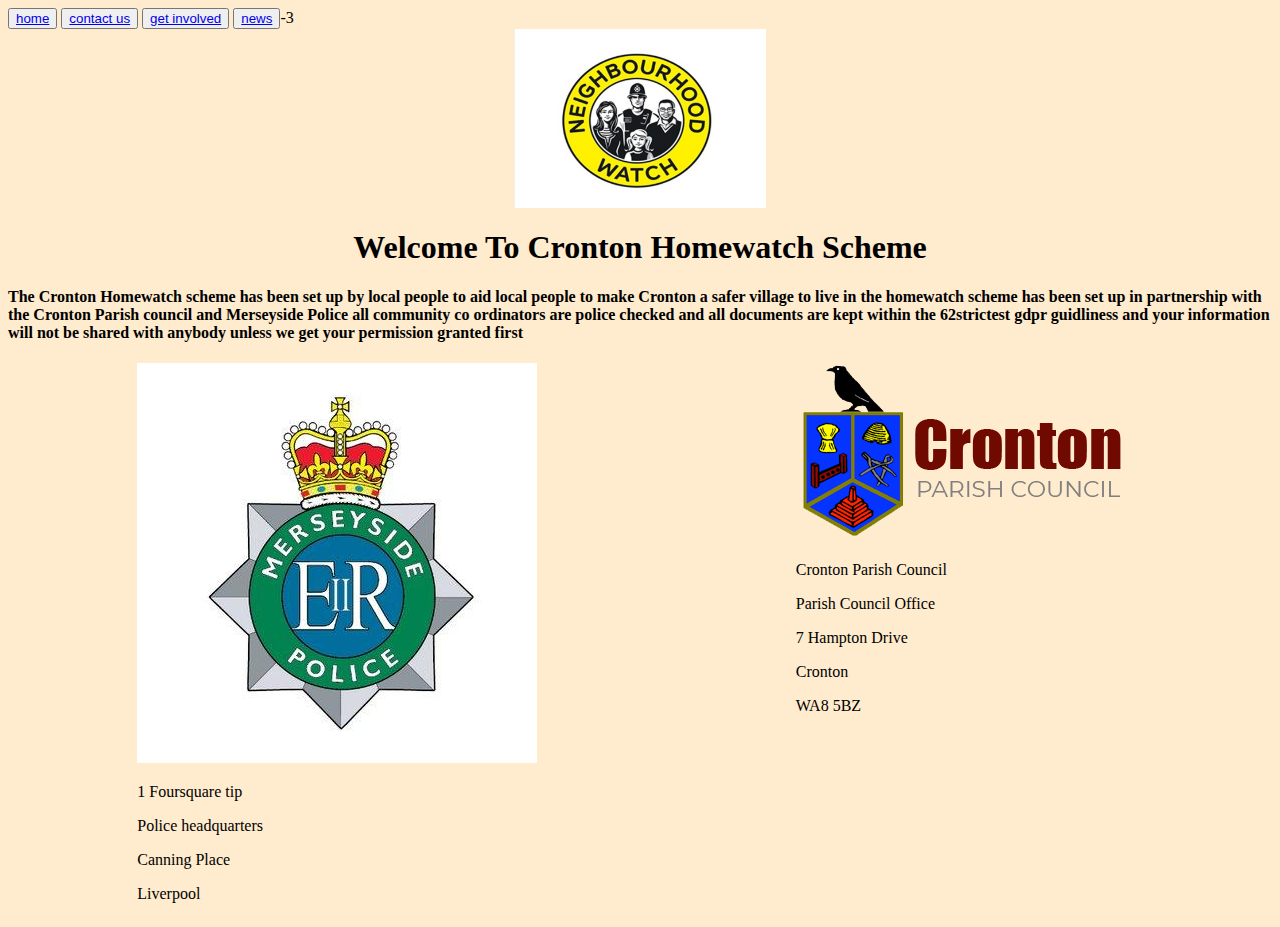
<file: index.html>
<!DOCTYPE html>
<html lang="en">
<link rel="stylesheet" href="home.css">

<head>
    <meta charset="UTF-8">
    <title>Cronton home watch</title>
</head>

<body>
    <button><a href="index.html">home</a></button>
    <button><a href="contactus.html">contact us</a></button>
    <button><a href="getinvolved.html">get involved</a></button>
    <button><a href="news.html">news</a></button>-3
    <div>
        <img src="images/wat.jpg" alt="watch logo" class="watch">
    </div>
    <h1>Welcome To Cronton Homewatch Scheme </h1>
    <h4 class="home"> The Cronton Homewatch scheme has been set up by local people to aid local people to make Cronton a safer village to live in the homewatch scheme has been set up in partnership with the Cronton Parish council and Merseyside Police all community co
        ordinators are police checked and all documents are kept within the 62strictest gdpr guidliness and your information will not be shared with anybody unless we get your permission granted first</h4>
    <div class="pictures">
        <div>
            <img src="images/crest.jpg" alt="">
            <p> 1 Foursquare tip</p>
            <p>Police headquarters</p>
            <p>Canning Place</p>
            <p>Liverpool</p>
        </div>
        <div>
            <img src="images/pcclogo.png" alt="">
            <p>Cronton Parish Council</p>
            <p>Parish Council Office</p>
            <p>7 Hampton Drive</p>
            <p>Cronton</p>
            <p>WA8 5BZ</p>
        </div>
    </div>
</body>

</html>
</file>
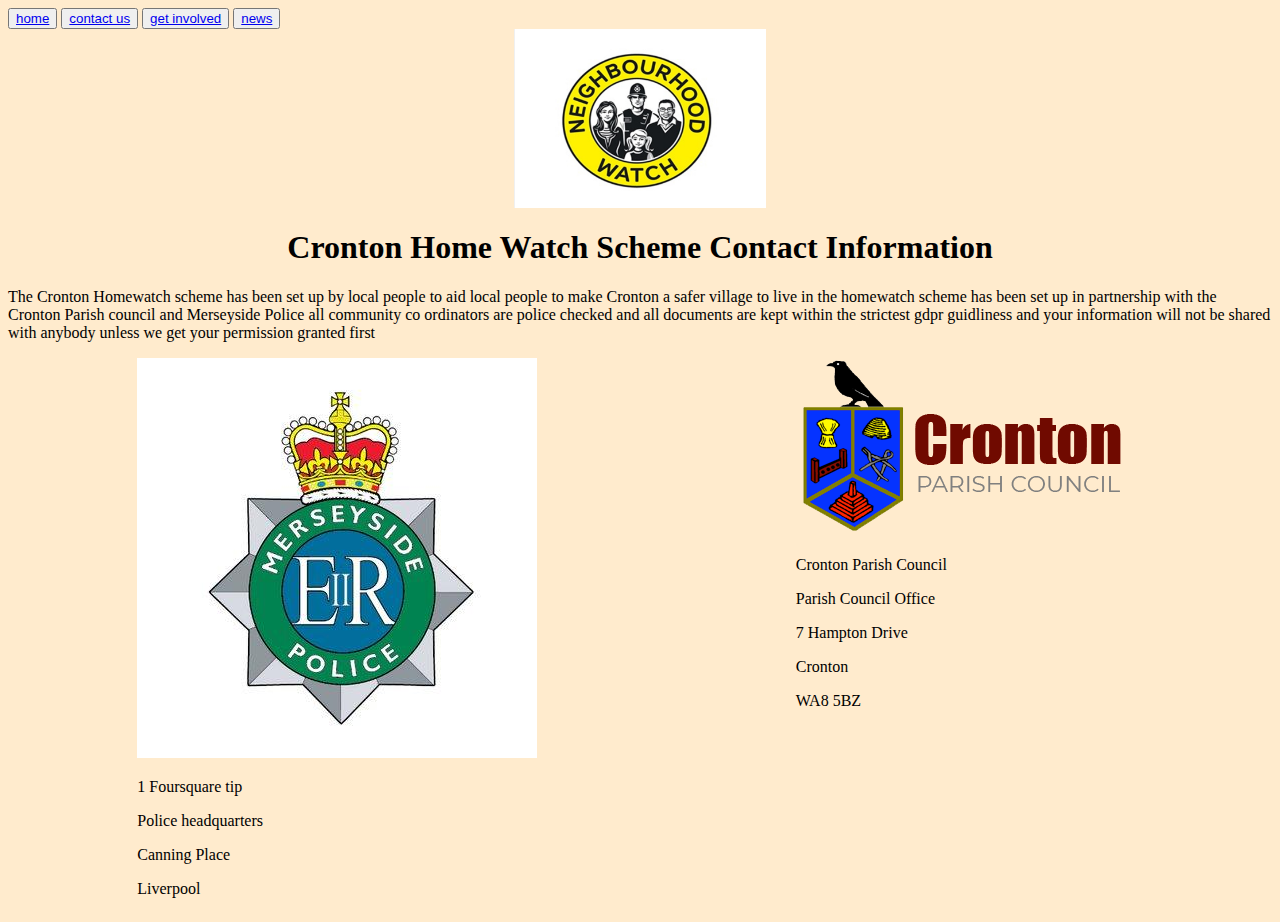
<file: contactus.html>
<!DOCTYPE html>
<html lang="en">

<head>
    <meta charset="UTF-8">
    <link rel="stylesheet" href="contactus.css">
    <title>Conton Home Watch </title>
</head>

<body>
    <button><a href="index.html">home</a></button>
    <button><a href="contactus.html">contact us</a></button>
    <button><a href="getinvolved.html">get involved</a></button>
    <button><a href="news.html">news</a></button>

    <div> <img src="images/wat.jpg" alt="watch logo" class="watch"> </div>
    <h1>Cronton Home Watch Scheme Contact Information </h1>
    <p>The Cronton Homewatch scheme has been set up by local people to aid local people to make Cronton a safer village to live in the homewatch scheme has been set up in partnership with the Cronton Parish council and Merseyside Police all community co
        ordinators are police checked and all documents are kept within the strictest gdpr guidliness and your information will not be shared with anybody unless we get your permission granted first </p>
    <div class="pictures">
        <div>
            <img src="images/crest.jpg" alt="">
            <p> 1 Foursquare tip</p>
            <p>Police headquarters</p>
            <p>Canning Place</p>
            <p>Liverpool</p>
        </div>

        <div>
            <img src="images/pcclogo.png" alt="">
            <p>Cronton Parish Council</p>
            <p>Parish Council Office</p>
            <p>7 Hampton Drive</p>
            <p>Cronton</p>
            <p>WA8 5BZ</p>
        </div>
    </div>
</body>

</html>
</file>
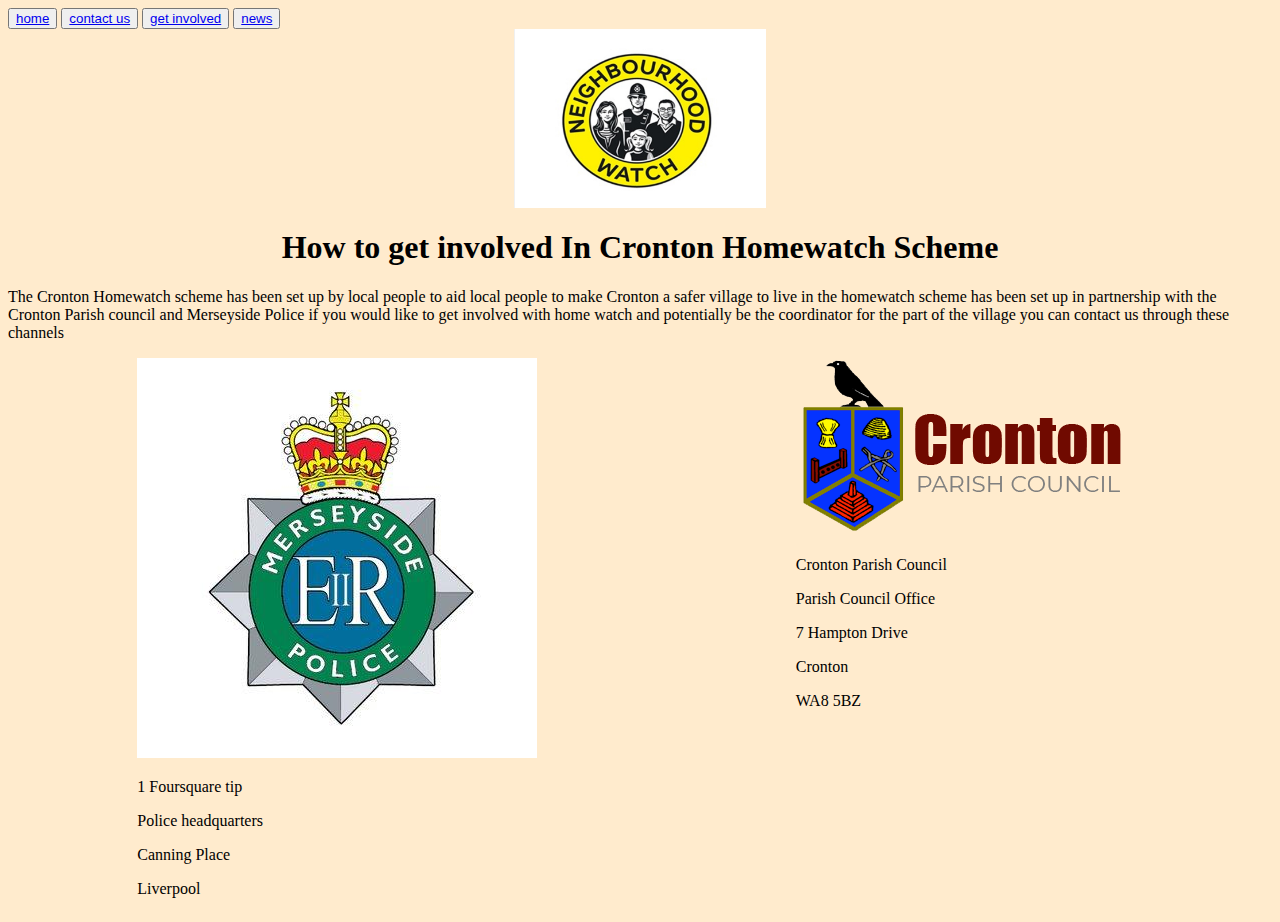
<file: getinvolved.html>
<!DOCTYPE html>
<html lang="en">

<head>
    <meta charset="UTF-8">
    <link rel="stylesheet" href="getinvolved.css">
    <title>Cronton home watch</title>
</head>

<body>
    <button><a href="index.html">home</a></button>
    <button><a href="contactus.html">contact us</a></button>
    <button><a href="getinvolved.html">get involved</a></button>
    <button><a href="news.html">news</a></button>
    <div><img src="images/wat.jpg" alt="watch logo" class="watch" height=25% width="25%"></div>
    <h1>How to get involved In Cronton Homewatch Scheme </h1>
    <p>The Cronton Homewatch scheme has been set up by local people to aid local people to make Cronton a safer village to live in the homewatch scheme has been set up in partnership with the Cronton Parish council and Merseyside Police if you would like
        to get involved with home watch and potentially be the coordinator for the part of the village you can contact us through these channels </p>
    <div class="pictures">
        <div> <img src="images/crest.jpg" alt="">
            <p> 1 Foursquare tip</p>
            <p>Police headquarters</p>
            <p>Canning Place</p>
            <p>Liverpool</p>
        </div>


        <div>
            <img src="images/pcclogo.png" alt="">
            <p>Cronton Parish Council</p>
            <p>Parish Council Office</p>
            <p>7 Hampton Drive</p>
            <p>Cronton</p>
            <p>WA8 5BZ</p>
        </div>
    </div>
</body>

</html>
</file>
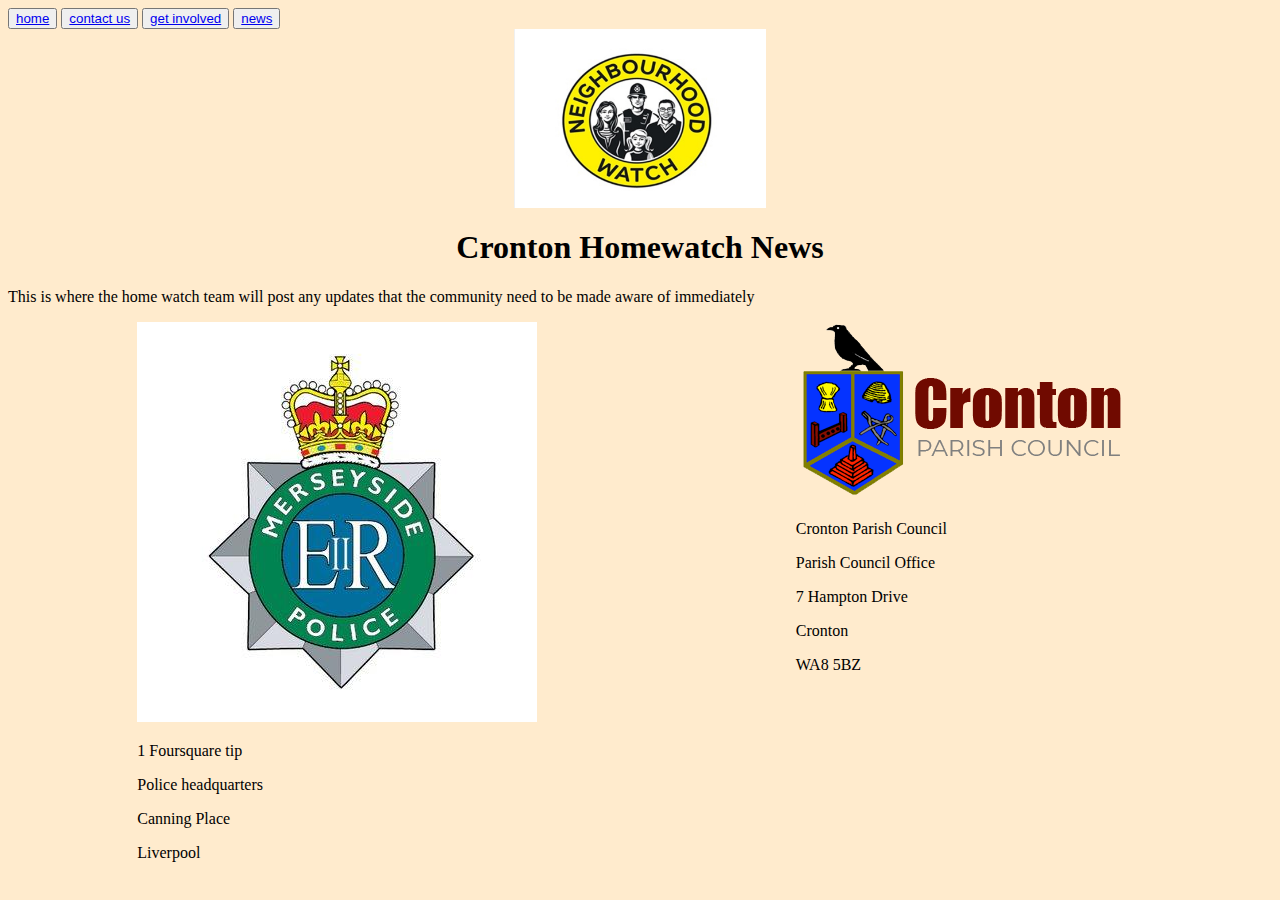
<file: news.html>
<!DOCTYPE html>
<html lang="en">

<head>
    <meta charset="UTF-8">
    <link rel="stylesheet" href="news.css">
    <title>Cronton home watch</title>
</head>

<body>
    <button><a href="index.html">home</a></button>
    <button><a href="contactus.html">contact us</a></button>
    <button><a href="getinvolved.html">get involved</a></button>
    <button><a href="news.html">news</a></button>
    <div>
        <img src="images/wat.jpg" alt="watch logo" class="watch" height=25% width="25%">
    </div>
    <h1>Cronton Homewatch News </h1>
    <p> This is where the home watch team will post any updates that the community need to be made aware of immediately
    </p>

    <div class="pictures">
        <div>
            <img src="images/crest.jpg" alt="">
            <p> 1 Foursquare tip</p>
            <p>Police headquarters</p>
            <p>Canning Place</p>
            <p>Liverpool</p>
        </div>

        <div>
            <img src="images/pcclogo.png" alt="">
            <p>Cronton Parish Council</p>
            <p>Parish Council Office</p>
            <p>7 Hampton Drive</p>
            <p>Cronton</p>
            <p>WA8 5BZ</p>
        </div>
    </div>
</body>

</html>
</file>
<file: home.css>
body{
    background-color: blanchedalmond}
    
.watch{
    width: 20%;
    display: block;
    margin-left: auto;
    margin-right: auto;
    opacity: unset;
}
h1{
    text-align: center;
}
.pictures {
    display: flex;
    justify-content: space-around;
}
</file>
<file: contactus.css>
body{
    background-color: blanchedalmond}
.watch{
    width: 20%;
    display: block;
    margin-left: auto;
    margin-right: auto;
    opacity: unset;

}
h1{
    text-align: center;
}
.pictures {
    display: flex;
    justify-content: space-around;
}
</file>
<file: getinvolved.css>
body{
    background-color: blanchedalmond}
.watch{
    width: 20%;
    display: block;
    margin-left: auto;
    margin-right: auto;
    opacity: unset;
}
h1{
    text-align: center;
}
.pictures {
    display: flex;
    justify-content: space-around;
}
</file>
<file: news.css>
body{background-color: blanchedalmond;}
.watch{
    width: 20%;
    display: block;
    margin-left: auto;
    margin-right: auto;
    opacity: unset;

}
h1 {
    text-align: center;
}
.pictures {
    display: flex;
    justify-content:space-around;
}
</file>
